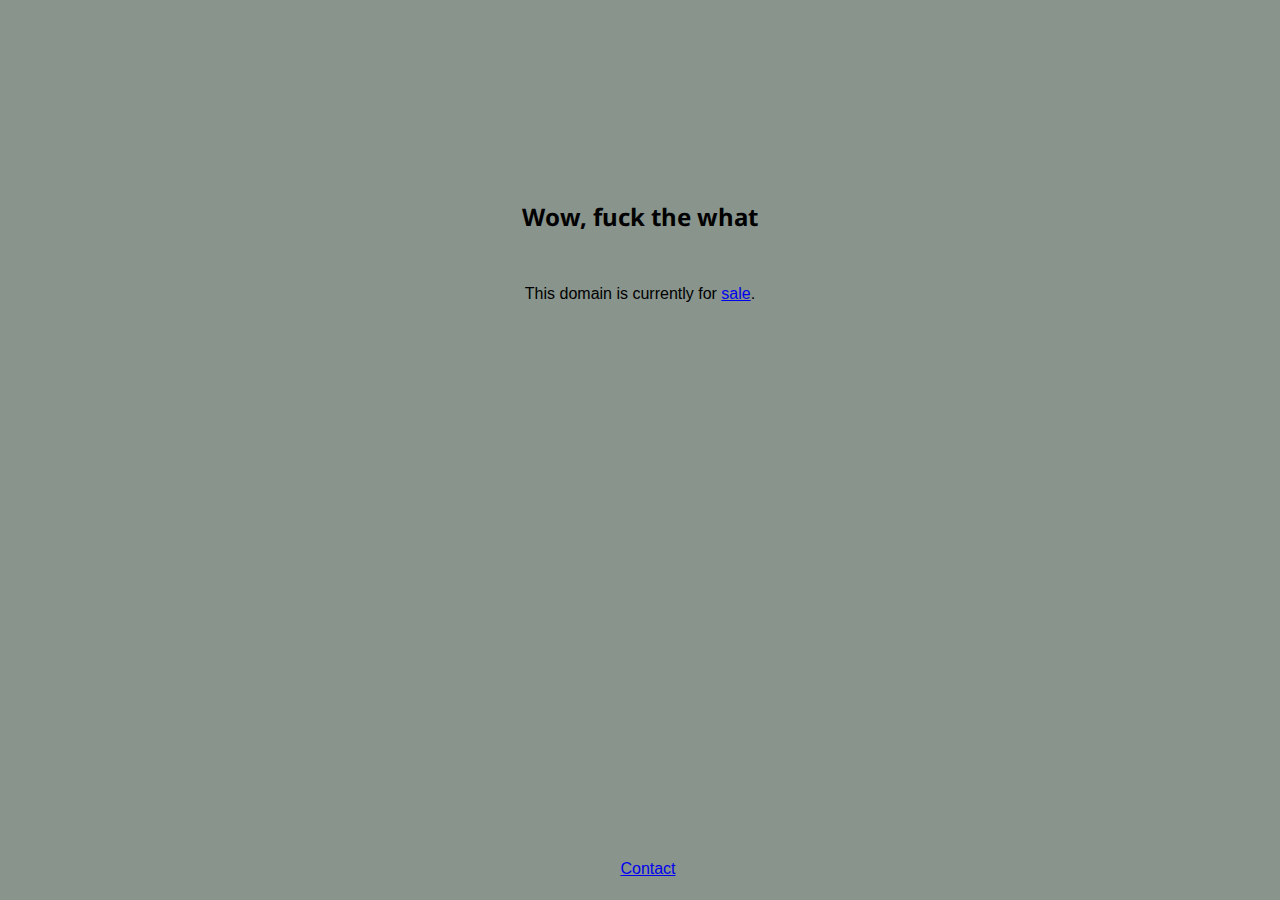
<file: index.html>
<!DOCTYPE html>
<head>
<title>Wow Fuck the What</title>
<meta charset="utf-8">
<link rel="stylesheet" href="style.css">
<link href="https://fonts.googleapis.com/css2?family=Noto+Sans:wght@700&display=swap" rel="stylesheet">
<link rel="icon" href="logo.PNG">
  <!-- Global site tag (gtag.js) - Google Analytics -->
<script async src="https://www.googletagmanager.com/gtag/js?id=UA-179530494-2"></script>
<script>
  window.dataLayer = window.dataLayer || [];
  function gtag(){dataLayer.push(arguments);}
  gtag('js', new Date());

  gtag('config', 'UA-179530494-2');
</script>

</head>
<body>
<h2>Wow, fuck the what</h2>
<p>This domain is currently for <a href="https://www.godaddy.com/domainsearch/find?checkAvail=1&domainToCheck=wowfuckthewhat">sale</a>.</p>

</body>
<footer>
<a href="mailto:mmfmh4@gmail.com">Contact</a>
</footer>
</file>
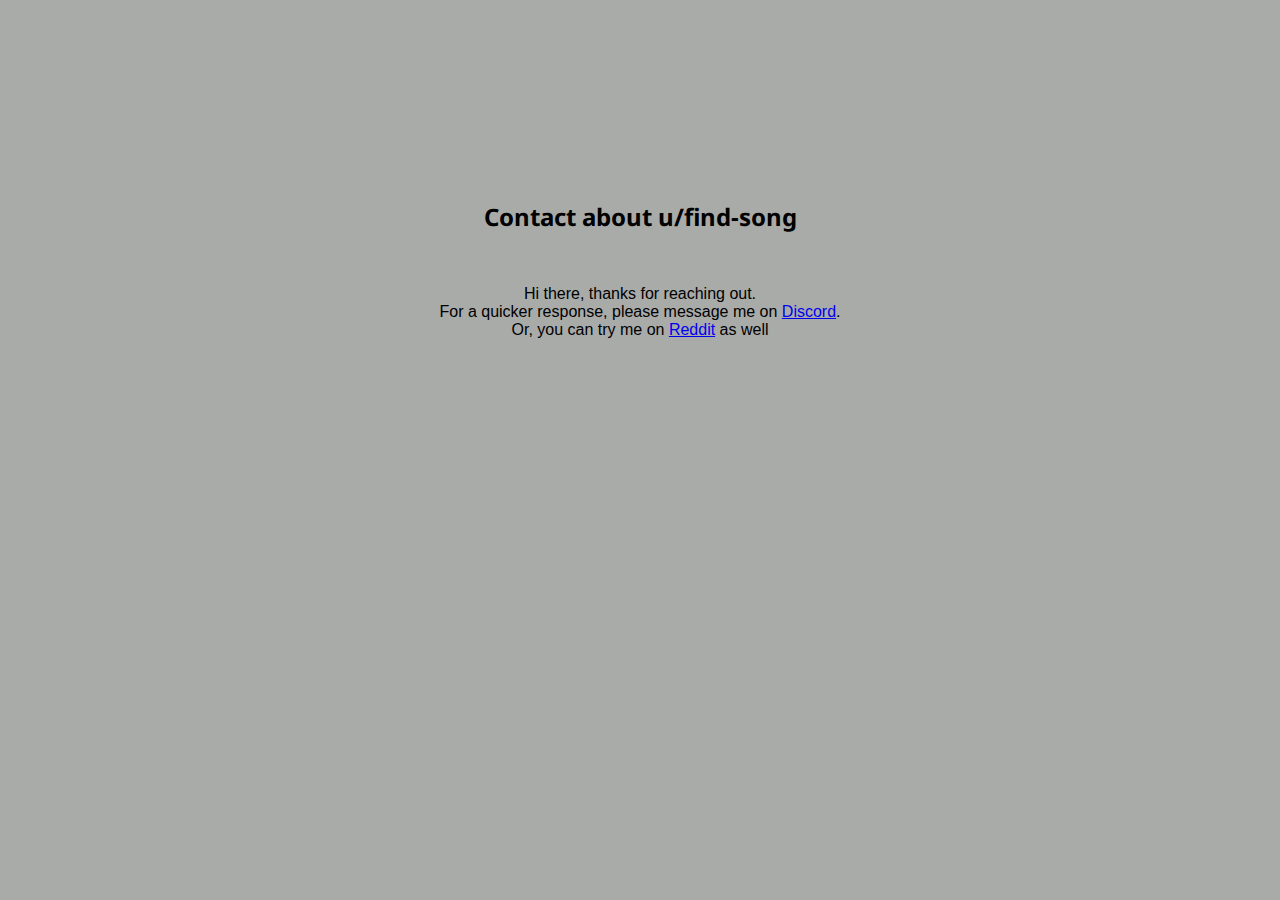
<file: site/index.html>
<!DOCTYPE html>
<head>
<title>Wow Fuck the What</title>
<meta charset="utf-8">
<link rel="stylesheet" href="style.css">
<link href="https://fonts.googleapis.com/css2?family=Noto+Sans:wght@700&display=swap" rel="stylesheet">
<link rel="icon" href="logo.PNG">
  <!-- Global site tag (gtag.js) - Google Analytics -->
<script async src="https://www.googletagmanager.com/gtag/js?id=UA-179530494-2"></script>
<script>
  window.dataLayer = window.dataLayer || [];
  function gtag(){dataLayer.push(arguments);}
  gtag('js', new Date());

  gtag('config', 'UA-179530494-2');
</script>

</head>
<body>
<h2>Contact about u/find-song</h2>
<p>Hi there, thanks for reaching out.
  <br>For a quicker response, please message me on <a href="https://www.discordapp.com/users/164115540426752001">Discord</a>.
  <br>Or, you can try me on <a href="https://www.reddit.com/message/compose?to=Fhyke&subject=contact about find-song">Reddit</a> as well</p>
</body>
</file>
<file: style.css>
h2 {
  margin-top: 200px;
  font-family: 'Noto Sans';
}
body {
  text-align: center;
  font-family: sans-serif;
  background-color: #88948c;
}
p {
  padding-top: 2em; 
}
footer {
  position: absolute;
  bottom: 0;
  width: 100%;
  height: 2.5rem;        
}
</file>
<file: site/style.css>
h2 {
  margin-top: 200px;
  font-family: 'Noto Sans';
}
body {
  text-align: center;
  font-family: sans-serif;
  background-color: #a9aba9;
}
p {
  padding-top: 2em; 
}
footer {
  position: absolute;
  bottom: 0;
  width: 100%;
  height: 2.5rem;        
}
</file>
